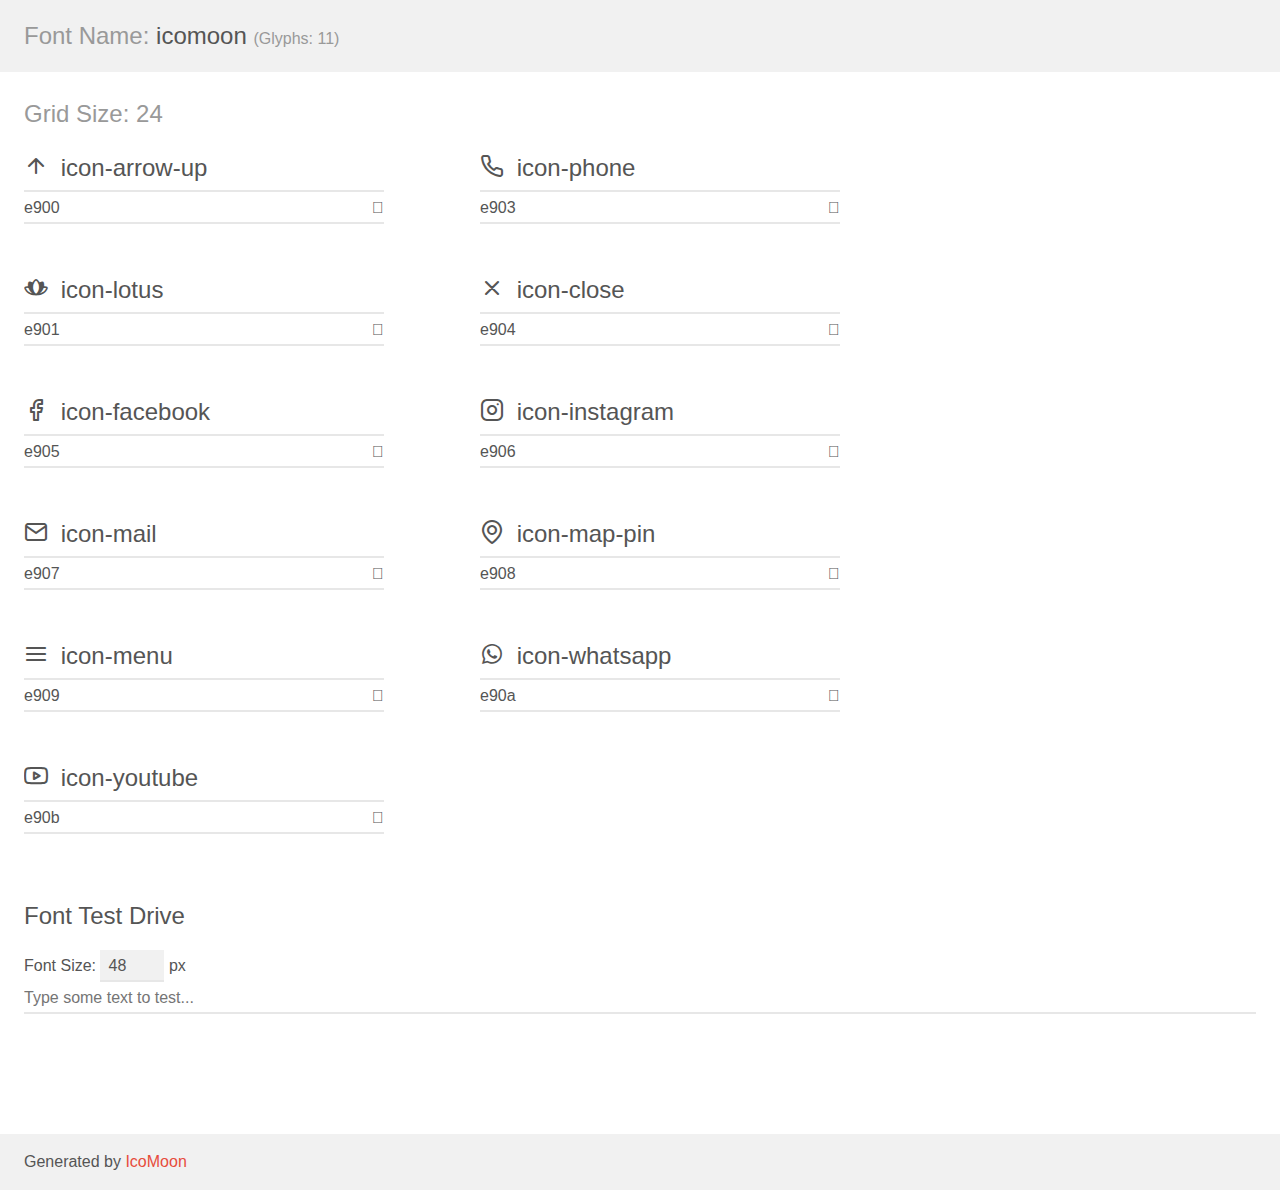
<file: assets/fonts/demo.html>
<!doctype html>
<html>
<head>
    <meta charset="utf-8">
    <title>IcoMoon Demo</title>
    <meta name="description" content="An Icon Font Generated By IcoMoon.io">
    <meta name="viewport" content="width=device-width, initial-scale=1">
    <link rel="stylesheet" href="demo-files/demo.css">
    <link rel="stylesheet" href="style.css"></head>
<body>
    <div class="bgc1 clearfix">
        <h1 class="mhmm mvm"><span class="fgc1">Font Name:</span> icomoon <small class="fgc1">(Glyphs:&nbsp;11)</small></h1>
    </div>
    <div class="clearfix mhl ptl">
        <h1 class="mvm mtn fgc1">Grid Size: 24</h1>
        <div class="glyph fs1">
            <div class="clearfix bshadow0 pbs">
                <span class="icon-arrow-up"></span>
                <span class="mls"> icon-arrow-up</span>
            </div>
            <fieldset class="fs0 size1of1 clearfix hidden-false">
                <input type="text" readonly value="e900" class="unit size1of2" />
                <input type="text" maxlength="1" readonly value="&#xe900;" class="unitRight size1of2 talign-right" />
            </fieldset>
            <div class="fs0 bshadow0 clearfix hidden-true">
                <span class="unit pvs fgc1">liga: </span>
                <input type="text" readonly value="" class="liga unitRight" />
            </div>
        </div>
        <div class="glyph fs1">
            <div class="clearfix bshadow0 pbs">
                <span class="icon-phone"></span>
                <span class="mls"> icon-phone</span>
            </div>
            <fieldset class="fs0 size1of1 clearfix hidden-false">
                <input type="text" readonly value="e903" class="unit size1of2" />
                <input type="text" maxlength="1" readonly value="&#xe903;" class="unitRight size1of2 talign-right" />
            </fieldset>
            <div class="fs0 bshadow0 clearfix hidden-true">
                <span class="unit pvs fgc1">liga: </span>
                <input type="text" readonly value="" class="liga unitRight" />
            </div>
        </div>
        <div class="glyph fs1">
            <div class="clearfix bshadow0 pbs">
                <span class="icon-lotus"></span>
                <span class="mls"> icon-lotus</span>
            </div>
            <fieldset class="fs0 size1of1 clearfix hidden-false">
                <input type="text" readonly value="e901" class="unit size1of2" />
                <input type="text" maxlength="1" readonly value="&#xe901;" class="unitRight size1of2 talign-right" />
            </fieldset>
            <div class="fs0 bshadow0 clearfix hidden-true">
                <span class="unit pvs fgc1">liga: </span>
                <input type="text" readonly value="" class="liga unitRight" />
            </div>
        </div>
        <div class="glyph fs1">
            <div class="clearfix bshadow0 pbs">
                <span class="icon-close"></span>
                <span class="mls"> icon-close</span>
            </div>
            <fieldset class="fs0 size1of1 clearfix hidden-false">
                <input type="text" readonly value="e904" class="unit size1of2" />
                <input type="text" maxlength="1" readonly value="&#xe904;" class="unitRight size1of2 talign-right" />
            </fieldset>
            <div class="fs0 bshadow0 clearfix hidden-true">
                <span class="unit pvs fgc1">liga: </span>
                <input type="text" readonly value="" class="liga unitRight" />
            </div>
        </div>
        <div class="glyph fs1">
            <div class="clearfix bshadow0 pbs">
                <span class="icon-facebook"></span>
                <span class="mls"> icon-facebook</span>
            </div>
            <fieldset class="fs0 size1of1 clearfix hidden-false">
                <input type="text" readonly value="e905" class="unit size1of2" />
                <input type="text" maxlength="1" readonly value="&#xe905;" class="unitRight size1of2 talign-right" />
            </fieldset>
            <div class="fs0 bshadow0 clearfix hidden-true">
                <span class="unit pvs fgc1">liga: </span>
                <input type="text" readonly value="" class="liga unitRight" />
            </div>
        </div>
        <div class="glyph fs1">
            <div class="clearfix bshadow0 pbs">
                <span class="icon-instagram"></span>
                <span class="mls"> icon-instagram</span>
            </div>
            <fieldset class="fs0 size1of1 clearfix hidden-false">
                <input type="text" readonly value="e906" class="unit size1of2" />
                <input type="text" maxlength="1" readonly value="&#xe906;" class="unitRight size1of2 talign-right" />
            </fieldset>
            <div class="fs0 bshadow0 clearfix hidden-true">
                <span class="unit pvs fgc1">liga: </span>
                <input type="text" readonly value="" class="liga unitRight" />
            </div>
        </div>
        <div class="glyph fs1">
            <div class="clearfix bshadow0 pbs">
                <span class="icon-mail"></span>
                <span class="mls"> icon-mail</span>
            </div>
            <fieldset class="fs0 size1of1 clearfix hidden-false">
                <input type="text" readonly value="e907" class="unit size1of2" />
                <input type="text" maxlength="1" readonly value="&#xe907;" class="unitRight size1of2 talign-right" />
            </fieldset>
            <div class="fs0 bshadow0 clearfix hidden-true">
                <span class="unit pvs fgc1">liga: </span>
                <input type="text" readonly value="" class="liga unitRight" />
            </div>
        </div>
        <div class="glyph fs1">
            <div class="clearfix bshadow0 pbs">
                <span class="icon-map-pin"></span>
                <span class="mls"> icon-map-pin</span>
            </div>
            <fieldset class="fs0 size1of1 clearfix hidden-false">
                <input type="text" readonly value="e908" class="unit size1of2" />
                <input type="text" maxlength="1" readonly value="&#xe908;" class="unitRight size1of2 talign-right" />
            </fieldset>
            <div class="fs0 bshadow0 clearfix hidden-true">
                <span class="unit pvs fgc1">liga: </span>
                <input type="text" readonly value="" class="liga unitRight" />
            </div>
        </div>
        <div class="glyph fs1">
            <div class="clearfix bshadow0 pbs">
                <span class="icon-menu"></span>
                <span class="mls"> icon-menu</span>
            </div>
            <fieldset class="fs0 size1of1 clearfix hidden-false">
                <input type="text" readonly value="e909" class="unit size1of2" />
                <input type="text" maxlength="1" readonly value="&#xe909;" class="unitRight size1of2 talign-right" />
            </fieldset>
            <div class="fs0 bshadow0 clearfix hidden-true">
                <span class="unit pvs fgc1">liga: </span>
                <input type="text" readonly value="" class="liga unitRight" />
            </div>
        </div>
        <div class="glyph fs1">
            <div class="clearfix bshadow0 pbs">
                <span class="icon-whatsapp"></span>
                <span class="mls"> icon-whatsapp</span>
            </div>
            <fieldset class="fs0 size1of1 clearfix hidden-false">
                <input type="text" readonly value="e90a" class="unit size1of2" />
                <input type="text" maxlength="1" readonly value="&#xe90a;" class="unitRight size1of2 talign-right" />
            </fieldset>
            <div class="fs0 bshadow0 clearfix hidden-true">
                <span class="unit pvs fgc1">liga: </span>
                <input type="text" readonly value="" class="liga unitRight" />
            </div>
        </div>
        <div class="glyph fs1">
            <div class="clearfix bshadow0 pbs">
                <span class="icon-youtube"></span>
                <span class="mls"> icon-youtube</span>
            </div>
            <fieldset class="fs0 size1of1 clearfix hidden-false">
                <input type="text" readonly value="e90b" class="unit size1of2" />
                <input type="text" maxlength="1" readonly value="&#xe90b;" class="unitRight size1of2 talign-right" />
            </fieldset>
            <div class="fs0 bshadow0 clearfix hidden-true">
                <span class="unit pvs fgc1">liga: </span>
                <input type="text" readonly value="" class="liga unitRight" />
            </div>
        </div>
    </div>

    <!--[if gt IE 8]><!-->
    <div class="mhl clearfix mbl">
        <h1>Font Test Drive</h1>
        <label>
            Font Size: <input id="fontSize" type="number" class="textbox0 mbm"
            min="8" value="48" />
            px
        </label>
        <input id="testText" type="text" class="phl size1of1 mvl"
        placeholder="Type some text to test..." value=""/>
        <div id="testDrive" class="icon-" style="font-family: icomoon">&nbsp;
        </div>
    </div>
    <!--<![endif]-->
    <div class="bgc1 clearfix">
        <p class="mhl">Generated by <a href="https://icomoon.io/app">IcoMoon</a></p>
    </div>

    <script src="demo-files/demo.js"></script>
</body>
</html>
</file>
<file: assets/fonts/demo-files/demo.css>
body {
  padding: 0;
  margin: 0;
  font-family: sans-serif;
  font-size: 1em;
  line-height: 1.5;
  color: #555;
  background: #fff;
}
h1 {
  font-size: 1.5em;
  font-weight: normal;
}
small {
  font-size: .66666667em;
}
a {
  color: #e74c3c;
  text-decoration: none;
}
a:hover, a:focus {
  box-shadow: 0 1px #e74c3c;
}
.bshadow0, input {
  box-shadow: inset 0 -2px #e7e7e7;
}
input:hover {
  box-shadow: inset 0 -2px #ccc;
}
input, fieldset {
  font-family: sans-serif;
  font-size: 1em;
  margin: 0;
  padding: 0;
  border: 0;
}
input {
  color: inherit;
  line-height: 1.5;
  height: 1.5em;
  padding: .25em 0;
}
input:focus {
  outline: none;
  box-shadow: inset 0 -2px #449fdb;
}
.glyph {
  font-size: 16px;
  width: 15em;
  padding-bottom: 1em;
  margin-right: 4em;
  margin-bottom: 1em;
  float: left;
  overflow: hidden;
}
.liga {
  width: 80%;
  width: calc(100% - 2.5em);
}
.talign-right {
  text-align: right;
}
.talign-center {
  text-align: center;
}
.bgc1 {
  background: #f1f1f1;
}
.fgc1 {
  color: #999;
}
.fgc0 {
  color: #000;
}
p {
  margin-top: 1em;
  margin-bottom: 1em;
}
.mvm {
  margin-top: .75em;
  margin-bottom: .75em;
}
.mtn {
  margin-top: 0;
}
.mtl, .mal {
  margin-top: 1.5em;
}
.mbl, .mal {
  margin-bottom: 1.5em;
}
.mal, .mhl {
  margin-left: 1.5em;
  margin-right: 1.5em;
}
.mhmm {
  margin-left: 1em;
  margin-right: 1em;
}
.mls {
  margin-left: .25em;
}
.ptl {
  padding-top: 1.5em;
}
.pbs, .pvs {
  padding-bottom: .25em;
}
.pvs, .pts {
  padding-top: .25em;
}
.unit {
  float: left;
}
.unitRight {
  float: right;
}
.size1of2 {
  width: 50%;
}
.size1of1 {
  width: 100%;
}
.clearfix:before, .clearfix:after {
  content: " ";
  display: table;
}
.clearfix:after {
  clear: both;
}
.hidden-true {
  display: none;
}
.textbox0 {
  width: 3em;
  background: #f1f1f1;
  padding: .25em .5em;
  line-height: 1.5;
  height: 1.5em;
}
#testDrive {
  display: block;
  padding-top: 24px;
  line-height: 1.5;
}
.fs0 {
  font-size: 16px;
}
.fs1 {
  font-size: 24px;
}
</file>
<file: assets/fonts/style.css>
@font-face {
  font-family: 'icomoon';
  src:  url('fonts/icomoon.eot?gkwy0h');
  src:  url('fonts/icomoon.eot?gkwy0h#iefix') format('embedded-opentype'),
    url('fonts/icomoon.ttf?gkwy0h') format('truetype'),
    url('fonts/icomoon.woff?gkwy0h') format('woff'),
    url('fonts/icomoon.svg?gkwy0h#icomoon') format('svg');
  font-weight: normal;
  font-style: normal;
  font-display: block;
}

[class^="icon-"], [class*=" icon-"] {
  /* use !important to prevent issues with browser extensions that change fonts */
  font-family: 'icomoon' !important;
  speak: never;
  font-style: normal;
  font-weight: normal;
  font-variant: normal;
  text-transform: none;
  line-height: 1;

  /* Better Font Rendering =========== */
  -webkit-font-smoothing: antialiased;
  -moz-osx-font-smoothing: grayscale;
}

.icon-arrow-up:before {
  content: "\e900";
}
.icon-phone:before {
  content: "\e903";
}
.icon-lotus:before {
  content: "\e901";
}
.icon-close:before {
  content: "\e904";
}
.icon-facebook:before {
  content: "\e905";
}
.icon-instagram:before {
  content: "\e906";
}
.icon-mail:before {
  content: "\e907";
}
.icon-map-pin:before {
  content: "\e908";
}
.icon-menu:before {
  content: "\e909";
}
.icon-whatsapp:before {
  content: "\e90a";
}
.icon-youtube:before {
  content: "\e90b";
}
</file>
